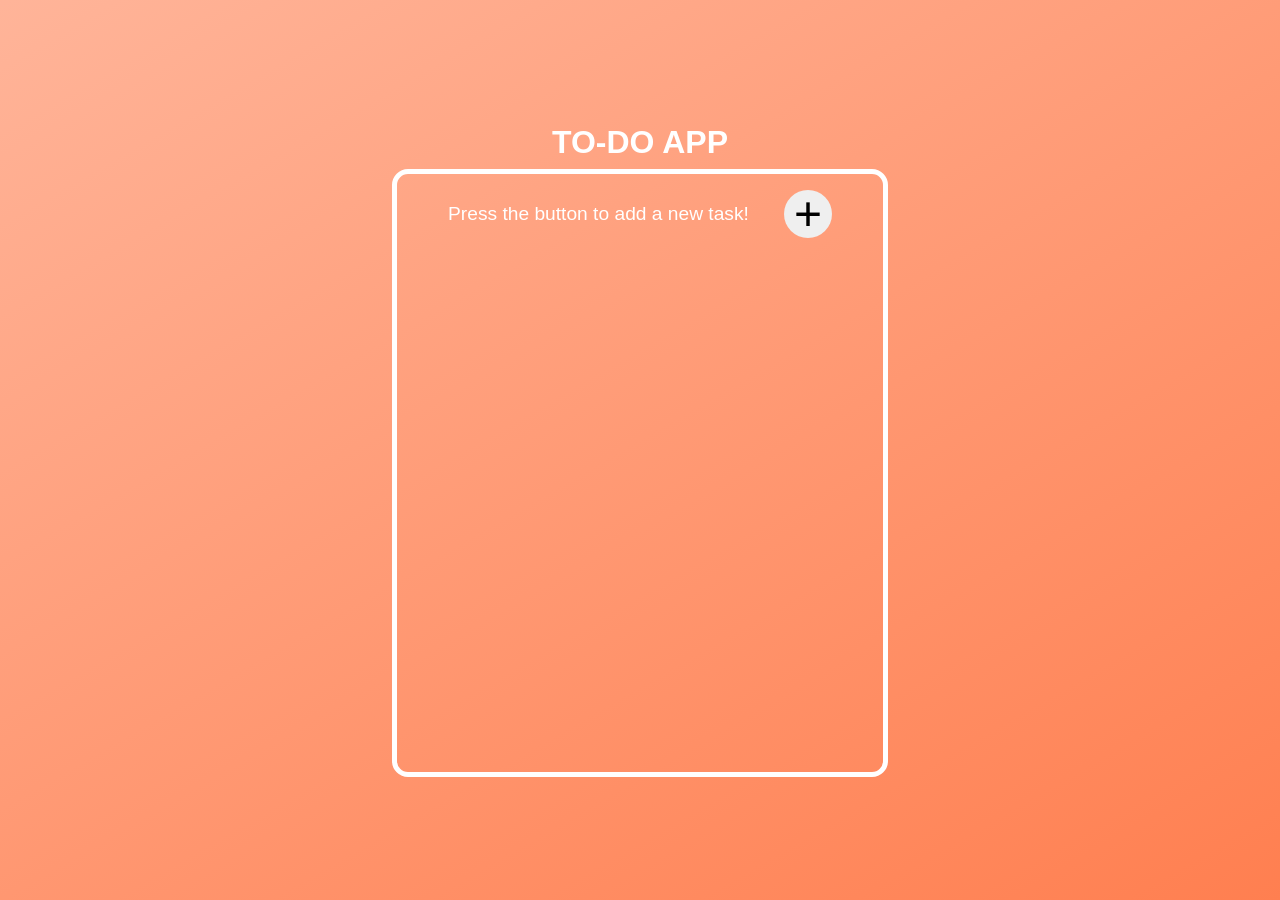
<file: index.html>
<!DOCTYPE html>
<html lang="en">
<head>
    <meta charset="UTF-8">
    <meta name="viewport" content="width=device-width, initial-scale=1.0">
    <title>TO-DO APP</title>
    <link rel="stylesheet" href="style.css">
</head>
<body>
 
    <header>
        <h1>TO-DO APP</h1>
    </header>

    <main>
        <div class="container">

            <div class="task-controls">
                <div class="info">Press the button to add a new task!</div>
                <button class="addTaskButton">+</button> 
            </div>
            
            <div class="taskList"></div>

        </div>
    </main>
    <script src="app.js"></script>
</body>
</html>
</file>
<file: style.css>
* {
    margin: 0;
    padding: 0;
    box-sizing: border-box;
}

body {
    font-family: Arial, Helvetica, sans-serif;
    background: linear-gradient(150deg, hsl(16, 100%, 80%), coral);
    height: 100dvh;
    color: white;
    display: flex;
    justify-content: center;
    align-items: center;
    flex-direction: column;
}

.container { 
    border: 5px solid white;
    min-width: 31rem;
    min-height: 38rem;
    border-radius: 1rem;
    padding: 1rem;
}

.task-controls {
    display: flex;
    justify-content: space-evenly;
    align-items: center;
    margin-bottom: 0.5rem;
    font-size: 1.2rem;
}

.addTaskButton {
    border: none;
    font-size: 3rem;
    width: 3rem;
    height: 3rem;
    border-radius: 50%;
    cursor: pointer;
    display: flex;
    justify-content: center;
    align-items: center;
    transition: 0.3s ease;
}

.addTaskButton:hover {
    transform: scale(1.1);
    background-color: rgba(255, 255, 255, 0.450);
}

.addTaskButton:active {
    transform: scale(0.95);
    background-color: white;
}

h1 {
    font-weight: bold;
    margin-bottom: 0.5rem;
}

.addedInput {
    text-align: center;
    padding: 0.5rem;
    font-size: 1.2rem;
    min-width: 20rem;
    border-radius: 0.5rem;
}

.toggleDoneButton{
    border: none;
    font-size: 1.5rem;
    margin: 1rem;
    border-radius: 0.5rem;
    cursor: pointer;
    transition: 0.4s ease;
}

.deleteButton {
    border: none;
    font-size: 1.5rem;
    margin: 1rem;
    border-radius: 0.5rem;
    cursor: pointer;
    transition: 0.4s ease;
}

.addedTask button:hover {
    transform: scale(1.05);
    background-color: rgba(255, 255, 255, 0.6);
}

.addedTask button:active {
    transform: scale(0.80);
}

.done-style {
    text-decoration: line-through;
    opacity: 0.6;
}

.taskList {
    display: flex;
    flex-direction: column;
}
</file>
<file: javascript108.css>
* {
    margin: 0;
    padding: 0;
    box-sizing: border-box;
}

body {
    font-family: Arial, Helvetica, sans-serif;
    background: linear-gradient(150deg, hsl(16, 100%, 80%), coral);
    height: 100dvh;
    color: white;
    display: flex;
    justify-content: center;
    align-items: center;
    flex-direction: column;
}

.container { 
    border: 5px solid white;
    min-width: 31rem;
    min-height: 38rem;
    border-radius: 1rem;
    padding: 1rem;
}

.task-controls {
    display: flex;
    justify-content: space-evenly;
    align-items: center;
    margin-bottom: 0.5rem;
    font-size: 1.2rem;
}

.addTaskButton {
    border: none;
    font-size: 3rem;
    width: 3rem;
    height: 3rem;
    border-radius: 50%;
    cursor: pointer;
    display: flex;
    justify-content: center;
    align-items: center;
    transition: 0.3s ease;
}

.addTaskButton:hover {
    transform: scale(1.1);
    background-color: rgba(255, 255, 255, 0.450);
}

.addTaskButton:active {
    transform: scale(0.95);
    background-color: white;
}

h1 {
    font-weight: bold;
    margin-bottom: 0.5rem;
}

.addedInput {
    text-align: center;
    padding: 0.5rem;
    font-size: 1.2rem;
    min-width: 20rem;
    border-radius: 0.5rem;
}

.doneMarkingButton{
    border: none;
    font-size: 1.5rem;
    margin: 1rem;
    border-radius: 0.5rem;
    cursor: pointer;
    transition: 0.4s ease;
}

.deleteButton {
    border: none;
    font-size: 1.5rem;
    margin: 1rem;
    border-radius: 0.5rem;
    cursor: pointer;
    transition: 0.4s ease;
}

.addedTask button:hover {
    transform: scale(1.05);
    background-color: rgba(255, 255, 255, 0.6);
}

.addedTask button:active {
    transform: scale(0.80);
}

.done-style {
    text-decoration: line-through;
    opacity: 0.6;
}

.taskList {
    display: flex;
    flex-direction: column;
}
</file>
